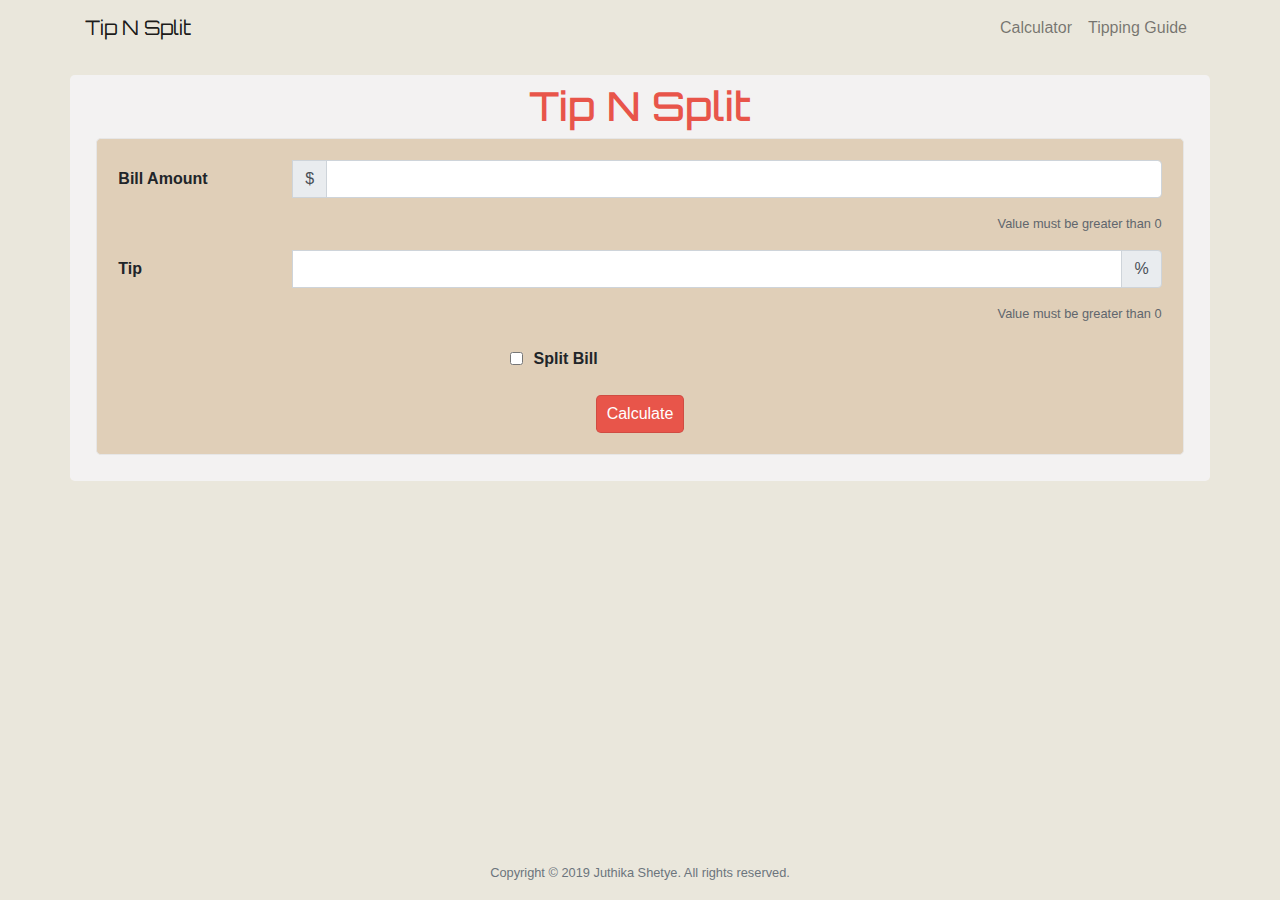
<file: index.html>
<!DOCTYPE html>
<html lang="en" class="h-100">
  <meta charset="utf-8">
  <!--Let browser know website is optimized for mobile-->
  <meta name="viewport" content="width=device-width, initial-scale=1.0"/>
<head>
	<meta charset="utf-8">
	<!-- Required meta tag for responsiveness -->
    <meta name="viewport" content="width=device-width, initial-scale=1, shrink-to-fit=no">
	<title>Tip N Split</title>
	<!-- Compiled and minified Bootstrap CSS -->
    <link rel="stylesheet" href="https://stackpath.bootstrapcdn.com/bootstrap/4.3.1/css/bootstrap.min.css" integrity="sha384-ggOyR0iXCbMQv3Xipma34MD+dH/1fQ784/j6cY/iJTQUOhcWr7x9JvoRxT2MZw1T" crossorigin="anonymous">
    <!-- Google Fonts -->
    <link href="https://fonts.googleapis.com/css?family=Orbitron:400,500,700,900&display=swap" rel="stylesheet">
    <!-- style.css CSS file -->
    <link rel="stylesheet" type="text/css" href="./assets/css/style.css">
</head>
<body class="d-flex flex-column h-100">
	<nav class="navbar navbar-expand-lg navbar-light navBar">
		<div class="container navContainer">
		  <a class="navbar-brand navHeading" href="#" title="About Tip N Split" data-toggle="modal" data-target="#modalScrollable">Tip N Split</a>
		  <button class="navbar-toggler" type="button" data-toggle="collapse" data-target="#navbarTogglerDemo02" aria-controls="navbarTogglerDemo02" aria-expanded="false" aria-label="Toggle navigation">
		    <span class="navbar-toggler-icon"></span>
		  </button>

		  <div class="collapse navbar-collapse" id="navbarTogglerDemo02">
		    <ul class="navbar-nav ml-auto mt-2 mt-lg-0">
		      <li class="nav-item">
		        <a class="nav-link" href="index.html" title="Tip Calculator">Calculator</a>
		      </li>
		      <li class="nav-item">
		        <a class="nav-link" href="guide.html" title="General guidelines for tipping">Tipping Guide</a>
		      </li>
		    </ul>
		  </div>
		</div>
	</nav>

	<!-- Modal -->
	<div class="modal fade" id="modalScrollable" tabindex="-1" role="dialog" aria-labelledby="modalScrollableTitle" aria-hidden="true">
	  <div class="modal-dialog modal-dialog-scrollable" role="document">
	    <div class="modal-content">
	      <div class="modal-header">
	        <h5 class="modal-title modalHeading" id="modalScrollableTitle">Tip N Split</h5>
	        <button type="button" class="close" data-dismiss="modal" aria-label="Close">
	          <span aria-hidden="true">&times;</span>
	        </button>
	      </div>
	      <div class="modal-body modalBody">
	        <p>Tip N Split is a useful app for anyone who goes out to a restaurant, bar, or any place where you are supposed to tip.</p>
	        <p>Quickly calculate the tip amount for your bill. Includes a feature to split the cost between any number of people so you know exactly how much you and your friends should tip, every time.</p>
	        <p>And if you ever have a problem figuring out how much to tip, then this app also gives you some helpful 'tips' on tips.</p>
	        <small style="font-size: 14px; color: #444444;">Developed by <a href="https://juthikashetye.github.io/Updated-Portfolio-Page/" target="_blank" title="Visit Juthika's Portfolio" style="color: inherit;">Juthika Shetye</a></small><br>
	      </div>
	      <div class="modal-footer">
	        <button type="button" class="btn btn-secondary" data-dismiss="modal">Close</button>
	      </div>
	    </div>
	  </div>
	</div>

	<div class="container mainDiv rounded-lg flex-shrink-0">
		<h1 class="text-center">Tip N Split</h1>

		<form class="rounded-lg">

			<div class="form-group">
				<div class="input-group mb-3 row justify-content-md-center no-gutters">
					
					<label for="billAmount" class="col-sm-4 col-md-2 col-form-label font-weight-bold">Bill Amount</label>

					<div class="input-group-prepend">
						<span class="input-group-text">$</span>
					</div>

					<input type="number" name="billAmt" id="billAmount" class="col form-control" min="0" step="0.01">

				</div>

				<small id="billHelpText" class="form-text text-right mt-0">
				    	Value must be greater than 0
				</small>

			</div>

			<div class="form-group">
				<div class="input-group mb-3 row justify-content-md-center no-gutters">
					
					<label for="tipPercent" class="col-sm-4 col-md-2 col-form-label font-weight-bold">Tip</label>

					<input type="number" name="tipPercentage" id="tipPercent" class="col form-control" min="0" step="0.01">

					<div class="input-group-append">
						<span class="input-group-text">%</span>
					</div>
					
				</div>

				<small id="tipHelpText" class="form-text text-right mt-0">
				    	Value must be greater than 0
				</small>

			</div>
		
  			<div class="form-group">
			   <div class="row justify-content-md-center no-gutters">
				    <div class="col-sm-3">
				      <div class="form-check pt-2">
				        <input class="form-check-input" type="checkbox" name="splitCheckbox" id="splitBox">
						<label class="form-check-label ml-1 font-weight-bold splitBoxLabel" for="splitBox">Split Bill</label>
				      </div>
				   </div>

				   	<div id="betweenDiv" class="col input-group mb-3" style="display: none;">
						<label for="people" class="col-sm-4 col-md-2 col-form-label pl-0 mr-2 font-weight-bold">Between</label>
						<input type="number" name="NumPeople" id="people" class="form-control" min="1" step="1">
					</div>
			   </div>
			   <small id="betweenHelpText" class="form-text text-right mt-0" style="display: none;">
				    	Value must be a whole number greater than 0
				</small>
			</div>

			<div class="text-center mt-4">
				<button type="submit" id="calculate" class="text-center rounded-lg">Calculate</button>
			</div>	
			
		</form>

		<section id="totalSection" class="rounded-lg" style="display: none;">
			<h3 class="sub-heading font-italic">Total Bill</h3>
			<div class="row">
				<p class="col font-weight-bold">Tip Amount</p>
				<p id="totalTip" class="col"></p>
			</div>
			<div class="row">
				<p class="col font-weight-bold">Total To Be Paid</p>
				<p id="totalPrice" class="col"></p>
			</div>
		</section>

		<section id="perPersonSection" class="rounded-lg" style="display: none;">
			<h3 class="sub-heading font-italic">Per Person</h3>
			<div class="row">
				<p class="col font-weight-bold">Tip Amount</p>
				<p id="splitTip" class="col"></p>
			</div>
			<div class="row">
				<p class="col font-weight-bold">Total To Be Paid</p>
				<p id="splitPrice" class="col"></p>
			</div>
		</section>

	</div>

	<footer class="footer mt-auto py-3 text-center">
  		<div class="container">
    		<small class="text-muted text-center">Copyright &copy; 2019 <a href="https://juthikashetye.github.io/Updated-Portfolio-Page/" target="_blank" title="Visit Juthika's Portfolio" style="color: inherit;">Juthika Shetye</a>. All rights reserved.</small>
  		</div>
	</footer>


	<!-- jQuery first, then Popper.js, then Bootstrap JS -->

	<!-- jQuery CDN -->
    <script src="https://code.jquery.com/jquery-3.3.1.min.js" integrity="sha256-FgpCb/KJQlLNfOu91ta32o/NMZxltwRo8QtmkMRdAu8=" crossorigin="anonymous"></script>
    
    <!-- Popper.js -->
	<script src="https://cdnjs.cloudflare.com/ajax/libs/popper.js/1.14.7/umd/popper.min.js" integrity="sha384-UO2eT0CpHqdSJQ6hJty5KVphtPhzWj9WO1clHTMGa3JDZwrnQq4sF86dIHNDz0W1" crossorigin="anonymous"></script>

	<!-- Bootstrap JS -->
	<script src="https://stackpath.bootstrapcdn.com/bootstrap/4.3.1/js/bootstrap.min.js" integrity="sha384-JjSmVgyd0p3pXB1rRibZUAYoIIy6OrQ6VrjIEaFf/nJGzIxFDsf4x0xIM+B07jRM" crossorigin="anonymous"></script>

	<!-- app.js -->
    <script type="text/javascript" src="assets/javascript/app.js"></script>

    <!-- onload JS code goes here -->
    <script type="text/javascript">
    	$('#myModal').on('shown.bs.modal', function () {
  			$('#myInput').trigger('focus')
		})	
    </script>
</body>
</html>
</file>
<file: assets/css/style.css>
body {
  background-color: #eae7dc;
}
.mainDiv {
  margin: auto;
  margin-top: 1.5%;
  background-color: #f3f2f2;
  padding: 2%;
  padding-top: 0.5%;
}

h1, .modalHeading {
  font-family: 'Orbitron', sans-serif;
  color: #e8554a;
}

.navHeading {
  font-family: 'Orbitron', sans-serif;
}

.navBar {
  background-color: #eae7dc;
}

.modalBody {
  background-color: #eae7dc;
}

form {
  background-color: #e0cfb8;
  padding: 2%;
  border: solid #e6e6e6 1px;
}

small {
  color: #5f666d;
}

section {
  background-color: #e8dbc9;
  padding: 2%;
  padding-bottom: 0.5%;
  border: solid #e6e6e6 1px;
}

.sub-heading {
  color: #ea6a61;
}

#totalSection {
  margin-top: 1%;
  border-bottom: none;
}

#billAmount, #tipPercent {
  padding-left: 12px;
  padding-right: 12px;
}

#totalTip, #totalPrice, #splitTip, #splitPrice {
  font-size: 105%;
}

#splitBox, .splitBoxLabel {
  cursor: pointer;
}

#calculate {
  background-color: #e8554a;
  color: #ffffff;
  padding: 6px 10px 6px 10px;
  border: solid rgba(0,0,0,.1) 1px;
}

#calculate:hover {
  background-color: #1a5799;
  background-color: #ea6a61;
}

.navBar a:hover {
  text-decoration: underline;
}

#guideLinks {
  background-color: #e0cfb8;
}

#guideLinks li {
  list-style-type: circle;
}

#guideLinks a, .credits a {
  text-decoration: none;
}

#tipMap {
    width: 100%;
    display: block;
    margin: auto;
    margin-top: 1%;
}

#tipInfo {
    width: 70%;
    display: block;
    margin: auto;
}

.credits {
  font-size: 10px;
  margin-bottom: 1%;
}

@media screen and (min-width: 600px) {
  
  #tipMap {
    width: 100%;
  }

  #tipInfo {
    width: 80%;
  }
  
}

@media screen and (max-width: 640px) {
  #tipMap {
    width: 100%;
  }

  #tipInfo {
    width: 80%;
  }
}

@media screen and (min-width: 760px) {
  #tipMap {
    width: 90%;
  }

  #tipInfo {
    width: 70%;
  }
  
}

@media screen and (min-width: 980px) {
  #tipMap {
    width: 60%;
  }

  #tipInfo {
    width: 40%;
  }
  
}
</file>
